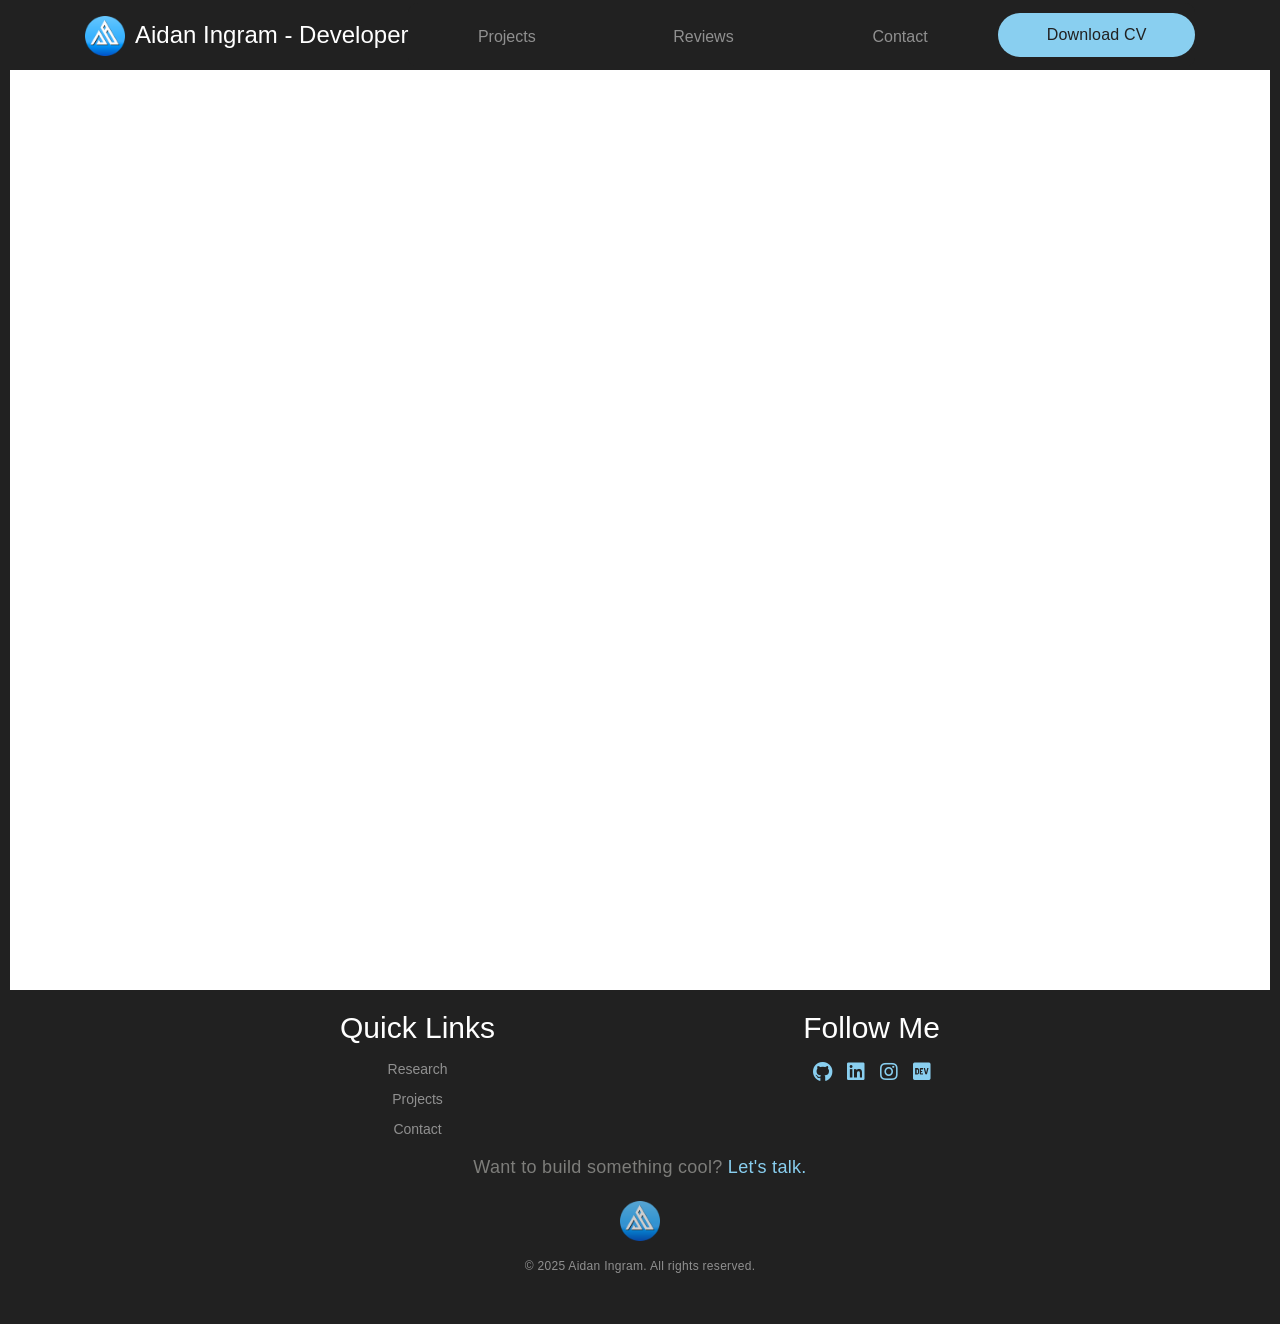
<file: heap-overflow.html>
<!DOCTYPE html>
<html lang="en">
<head>
    <title>Heap Overflow Report - Aidan Ingram</title>
    <link rel="icon" type="image/png" sizes="48x48" href="src/images/site_logo.png">

    <meta charset="UTF-8">
    <meta name="viewport" content="width=device-width, initial-scale=1, user-scalable=yes">

    <link rel="stylesheet" href="src/css/bootstrap.min.css">
    <link rel="stylesheet" href="src/css/all.min.css">
    <link rel="stylesheet" href="src/css/aidan-ingram-site.css">
</head>

<body>

<!-- Navbar -->
<nav class="navbar navbar-expand-lg">
    <div class="container">
        <a class="navbar-image" href="index.html">
            <img src="src/images/site_logo.png" alt="Site Logo">
        </a>
        <a class="navbar-brand" href="index.html">
            Aidan Ingram - Developer
        </a>

        <button class="navbar-toggler" type="button" data-toggle="collapse" data-target="#navbarNav" aria-controls="navbarNav" aria-expanded="false" aria-label="Toggle navigation">
            <span class="navbar-toggler-icon"></span>
        </button>

        <div class="collapse navbar-collapse" id="navbarNav">
            <ul class="navbar-nav mx-auto">
                <li class="nav-item">
                    <a href="index.html#projects" class="nav-link smoothScroll">Projects</a>
                </li>
                <li class="nav-item">
                    <a href="index.html#testimonials" class="nav-link smoothScroll">Reviews</a>
                </li>
                <li class="nav-item">
                    <a href="contact.html" class="nav-link smoothScroll">Contact</a>
                </li>
                <li class="nav-item text-center">
                    <a href="src/Aidan_Ingram_CV.pdf" class="custom-btn btn d-block mx-auto" download>Download CV</a>
                </li>
            </ul>
        </div>
    </div>
</nav>


<div class="pdf-container">
    <iframe class="pdf-desktop" src="src/academic-papers/Heap-Overflow-Report.pdf"></iframe>
    <div class="pdf-mobile">
        <p>Viewing issues? <a href="src/academic-papers/Heap-Overflow-Report.pdf" target="_blank">Click here to view or download the full PDF.</a></p>
    </div>
</div>


<footer class="footer section-padding">
    <div class="container">
        <div class="footer-links">
            <div>
                <h5>Quick Links</h5>
                <ul class="list-unstyled">
                    <li><a href="academic-papers.html">Research</a></li>
                    <li><a href="index.html#about">Projects</a></li>
                    <li><a href="contact.html">Contact</a></li>
                </ul>
            </div>

            <div class="socials">
                <h5>Follow Me</h5>
                <div class="social-icons">
                    <a href="https://github.com/Aidan-Ingram" target="_blank"><i class="fab fa-github"></i></a>
                    <a href="https://linkedin.com/in/aidan-ingram" target="_blank"><i class="fab fa-linkedin"></i></a>
                    <a href="https://instagram.com/awi03" target="_blank"><i class="fab fa-instagram"></i></a>
                    <a href="https://dev.to/aidaningram" target="_blank"><i class="fab fa-dev"></i></a>
                </div>
            </div>
        </div>
        <div class="text-center contact-link">
            <p>Want to build something cool? <a href="contact.html">Let's talk.</a></p>
        </div>
        <div class="footer-logo text-center">
            <img src="src/images/site_logo.png" alt="Logo">
        </div>
        <div class="text-center">
            <p class="copyright-text">&copy; 2025 Aidan Ingram. All rights reserved.</p>
        </div>
    </div>
</footer>

<script src="https://code.jquery.com/jquery-3.6.0.min.js"></script>
<script src="src/js/bootstrap.min.js"></script>
<script src="src/js/custom.js"></script>

</body>
</html>
</file>
<file: src/css/aidan-ingram-site.css>
/*
Aidan Ingram's Personal Website CSS
*/

@import url('https://fonts.googleapis.com/css2?family=Inter:wght@300;400;700&display=swap');

body {
    font-family: 'Inter', sans-serif;
}


  :root {
    --primary-color:        #89CFF0;
    --white-color:          #FFFFFF;
    --dark-color:           #212121;
    --menu-bg-color:        #212529;
    --imessage-gray:        #e5e5ea;
    --light-gray-background:#f9f9f9;
    --dimmed-white:         #dddddd;
    --checkmark-green:      #28a745;
    --popup-subtext:        #555;
    --popup-content:        #28a745;
    --gray-color:           #909090;
    --p-color:              #7d7a7a;
    --popup-hover:          #0056b3;
    --popup-error:          #dc3545;
    --success-green:        #28a745;
    --success-button-hover: #218838;
    --failure-red:          #dc3545;
    --failure-button-hover: #c82333;
    --slate-gray:           #2C2F33;

    --box-shadow:                  rgba(0, 0, 0, 0.15);
    --project-info-background:     rgba(0, 0, 0, 0.85);
    --carousel-hover:              rgba(0, 0, 0, 0.3);
    --shadow-background:           rgba(0, 0, 0, 0.1);
    --contact-form-border:         rgba(142, 140, 140, 0.35);
    --popup-background:            rgba(0, 0, 0, 0.5);
    --popup-shadow:                rgba(0, 0, 0, 0.3);
    --contact-background:          rgba(255, 255, 255, 0.1);
    --contact-shadow:              rgba(0, 0, 0, 0.2);

    --base-font-family:     -apple-system,BlinkMacSystemFont,"Segoe UI",Roboto,"Helvetica Neue",Arial,"Noto Sans",sans-serif,"Apple Color Emoji","Segoe UI Emoji","Segoe UI Symbol","Noto Color Emoji";
    --font-weight-bold:     600;
    --font-weight-normal:   400;
    --font-weight-light:    300;

    --h1-font-size:         56px;
    --h2-font-size:         48px;
    --h3-font-size:         38px;
    --h4-font-size:         34px;
    --h5-font-size:         30px;
    --h6-font-size:         24px;
    --p-font-size:          18px;
    --base-font-size:       16px;
    --button-font-size:     20px;

    --border-radius-large:  100%;
    --border-radius-medium: 80px;
    --border-radius-small:  40px;
  }
/* Aidan Ingram's Personal Website CSS */

/* Default background color */
body {
    background-color: var(--white-color); /* Default white for light mode */
    border: 10px solid var(--dark-color); /* Creates a subtle frame */
    font-family: var(--base-font-family);
    padding-top: 80px; /* Keeps navbar from overlapping content */

    /* Prevent flash at the top before scrolling */
    opacity: 0;
    visibility: hidden;
    transition: background-color 0.4s ease-in-out, color 0.4s ease-in-out;
}

/* Smooth fade-in effect */
body.fade-in {
    opacity: 1;
    visibility: visible;
    transition: opacity 0.5s ease-in-out;
}

/* Dark Mode Styles */
@media (prefers-color-scheme: dark) {
    :root {
        --primary-color: #4a90e2;
        --white-color: #ffffff; /* Dark background for light elements in dark mode */
        --dark-color: #121212;  /* Light color for text and elements in dark mode */
        --menu-bg-color: #2a2d32;
        --imessage-gray: #3a3d42;
        --light-gray-background: #212529;
        --dimmed-white: #dddddd;
        --checkmark-green: #21bf73;
        --popup-subtext: #bbbbbb;
        --popup-content: #21bf73;
        --gray-color: #b0b0b0;
        --p-color: #cccccc;
        --popup-hover: #0078d4;
        --popup-error: #ff4c4c;
        --success-green: #21bf73;
        --failure-red: #ff4c4c;
        --slate-gray: #1e1e1e;

        --box-shadow: rgba(255, 255, 255, 0.15);
        --project-info-background: rgba(255, 255, 255, 0.85);
        --carousel-hover: rgba(255, 255, 255, 0.3);
        --shadow-background: rgba(255, 255, 255, 0.1);
        --contact-form-border: rgba(255, 255, 255, 0.35);
        --popup-background: rgba(0, 0, 0, 0.7);
        --popup-shadow: rgba(255, 255, 255, 0.2);
        --contact-background: rgba(0, 0, 0, 0.3);
        --contact-shadow: rgba(255, 255, 255, 0.1);
    }

    /* Dark Mode Body background */
    body {
        background-color: var(--dark-color); /* Background color for dark mode */
        border: 10px solid #444444; /* Light border in dark mode */
        opacity: 1; /* Ensure content is visible */
        visibility: visible; /* Make body visible */
    }

    .mb-0 {
        color: var(--white)
    }
    .mb-2 {
        color: var(--white);
    }
    .mb-4 {
        color: var(--white);
    }
    .mb-5 {
        color: var(--white);
    }
    .mb-7 {
        color: #a1a1a0;
    }
    .section-title {
        color: var(--white) !important;
    }
    .test-desc {
        color: var(--white);
    }
    .faq-info-text {
        color: var(--white);
    }
    .und {
        color: var(--white);
    }
    .und:hover {
    color: var(--primary-color);
}
    .email-link {
        color: var(--white) !important;
    }
    .email-link:hover {
        color: var(--primary-color) !important;
    }
    .chat-box {
        box-shadow: none !important;
    }
    .contact-form-section {
        background: var(--slate-gray) !important;
        box-shadow: none !important;
    }
    .contact-form .form-group {
        color: var(--white) !important;
    }
    .contact-form .form-control {
        color: var(--dimmed-white) !important;
    }

    .contact-info-section {
        box-shadow: none !important;
    }

    .popup-message p,
    .popup-subtext p {
        color: #111 !important;
    }


    /* Rest of your dark mode styling */
    .card-header {
        background-color: #444 !important;
        color: #ddd !important;
        border-bottom: 1px solid #666 !important;
    }

    .card-body {
        background-color: #555 !important;
        color: #eee !important;
    }

    .card-header .btn-link {
        color: #ddd !important;
        text-decoration: none;
    }

    .card-header .btn-link.collapsed {
        color: #bbb !important;
    }

    .card-header .btn-link:not(.collapsed) {
        color: white !important;
    }
    .faq .card {
        border: none !important; /* Removes white border while keeping background */
        background-color: #444 !important; /* Keeps the FAQ card background gray */
    }

    .faq .card-header {
        background-color: #444 !important; /* Keeps the darker gray */
        color: #ddd !important; /* Ensures text is readable */
    }

    .faq .card-body p{
        background-color: #555 !important; /* Slightly lighter gray to maintain contrast */
        color: #eee !important; /* Keeps text white for readability */
        border: none !important; /* Ensures no unexpected border */
    }
    .message {
        color: white !important;
    }
    .navbar {
        background-color: #1e1e1e !important; /* Dark background */
        border-bottom: 1px solid #444; /* Slight border for separation */
    }
    .navbar-logo {
        filter: brightness(0) saturate(100%) invert(32%) sepia(18%) saturate(609%) hue-rotate(155deg) brightness(101%) contrast(102%);
    }

    .navbar-brand,
    .nav-link {
        color: #ddd !important; /* Light text for contrast */
    }
    #aboutTabs .nav-item .nav-link.active {
        color: var(--white) !important; /* Change to a readable color */
        background-color: #1a1a1a !important; /* Darker background for active tab */
        border-color: var(--white) !important; /* Matches primary theme */

    }

    /* Optional: Change hover effect for inactive tabs */
    #aboutTabs .nav-item .nav-link:hover {
        color: var(--white-color) !important;
    }

    .navbar-toggler-icon {
        color: var(--white); /* Make toggler visible in dark mode */
    }
    .navbar-collapse {
        background: #1e1e1e !important; /* Ensures mobile dropdown matches */
    }

    .navbar-nav .nav-item .nav-link:hover {
        color: white !important; /* Brighter on hover */
    }
    /* ========================= */
    /* TEXT STYLING (Ensuring Contrast) */
    /* ========================= */

    .project-info {
        background-color: #121212 !important; /* Solid black background */
        color: var(--dimmed-white) !important; /* White text for contrast */
        padding: 8px 12px; /* Slightly increase padding for better readability */
        border: none; /* Thin white border to separate text */
        border-radius: 4px; /* Optional: Slight rounding for smoothness */
    }

    /* Maintain spacing */
    .project-info h5 {
        margin-bottom: 4px;

    }

    .project-info p {
        margin: 0;
        font-size: 1rem; /* Slightly larger for readability */
    }

    /* ========================= */
    /* IMPROVE PREVIOUS/NEXT BUTTON VISIBILITY */
    /* ========================= */

    .carousel-control-prev-icon,
    .carousel-control-next-icon {
        filter: invert(1) brightness(2); /* Ensures high contrast */
    }

    /* Make navigation buttons larger & more visible */
    .carousel-control-prev,
    .carousel-control-next {
        background-color: rgba(255, 255, 255, 0.2) !important; /* Light transparent background */
        width: 45px !important;
        height: 45px !important;
        border-radius: 50%;
        transition: background 0.3s ease-in-out, transform 0.2s;
    }

    /* Hover effect for better visibility */
    .carousel-control-prev:hover,
    .carousel-control-next:hover {
        background-color: rgba(255, 255, 255, 0.6) !important; /* More visible on hover */
        transform: scale(1.1); /* Slight pop effect */
    }

    /* Adjust button positioning */
    .carousel-control-prev {
        left: 2%;
    }

    .carousel-control-next {
        right: 2%;
    }
    /* Darker color for the owl-dots buttons */
    .owl-dots .owl-dot span {
        background-color: #444 !important; /* Set a darker color for the inactive dots */
    }

    /* Darker color for the active owl-dot button */
    .owl-dots .owl-dot.active span {
        background-color: var(--primary-color) !important; /* Even darker color for the active dot */
    }

    .footer {
        background-color: #1e1e1e !important;
    }
}





  /*---------------------------------------
     TYPOGRAPHY
  -----------------------------------------*/

  h1 {
    font-size: var(--h1-font-size);
  }

  h1,
  h3 {
    font-weight: var(--font-weight-light);
  }

  h2 {
    font-size: var(--h2-font-size);
  }

  h3 {
    font-size: var(--h3-font-size);
      text-align: center;
  }

  h4 {
    font-size: var(--h4-font-size);
  }

  h5 {
    font-size: var(--h5-font-size);
  }

  h6 {
    font-weight: var(--font-weight-bold);
    font-size: var(--h6-font-size);
  }

  p {
    color: #7d7d7a;
    font-size: var(--p-font-size);
    font-weight: var(--font-weight-light);
    letter-spacing: 0.3px;
    line-height: 2em;
  }

  .section-padding {
    padding: 3rem 0;
  }

  .custom-icon {
    font-size: 12px;
    position: relative;
    bottom: 3px;
    left: 5px;
    transform: rotate(-25deg);
  }


  /* CUSTOM BUTTON */
.custom-btn {
    background: var(--primary-color);
    border: none;
    border-radius: var(--border-radius-medium);
    color: var(--dark-color);
    letter-spacing: 0.2px;
    padding: 6px 36px 10px 36px;
    font-size: var(--button-font-size);
    white-space: nowrap;
    transition: background 0.3s ease-in-out, color 0.3s ease-in-out; /* Smooth transition */
}

.custom-btn:hover,
.custom-btn:focus {
    background: var(--white-color) !important; /* Turns white on hover */
    color: var(--dark-color) !important; /* Keeps text dark for contrast */
}
.custom-btn2 {
    background: var(--primary-color);
    border: none;
    border-radius: var(--border-radius-medium);
    color: var(--dark-color);
    letter-spacing: 0.2px;
    padding: 6px 36px 10px 36px;
    font-size: var(--button-font-size);
    white-space: nowrap;
    text-decoration: none;
    transition: background 0.3s ease-in-out, color 0.3s ease-in-out;
    width: 100%
}

.custom-btn2:hover,
.custom-btn2:focus {
    background: var(--dark-color) !important; /* Changes background on hover */
    color: var(--white-color) !important; /* Ensures text remains white */
    text-decoration: none !important; /* Prevents underlining on hover */
}
/* Ensures form submit button looks like custom-btn */
.contact-form .form-control[type="submit"] {
    background: var(--primary-color);
    border: none;
    border-radius: var(--border-radius-medium);
    color: var(--dark-color);
    font-size: var(--button-font-size);
    padding: 10px 36px;
    cursor: pointer;
    text-align: center;
    transition: background 0.3s ease-in-out, color 0.3s ease-in-out;
    width: 100%; /* Makes sure it behaves properly inside the form */
    display: block;
}

/* Hover effect */
.contact-form .form-control[type="submit"]:hover,
.contact-form .form-control[type="submit"]:focus {
    background: var(--white-color);
    color: var(--dark-color);
    text-decoration: none;
}



/*---------------------------------------
   GENERAL
-----------------------------------------*/

  * {
    -webkit-box-sizing: border-box;
    -moz-box-sizing: border-box;
    box-sizing: border-box;
  }

  *::before,
  *::after {
    -webkit-box-sizing: border-box;
    -moz-box-sizing: border-box;
    box-sizing: border-box;
  }

  a {
    color: var(--dark-color);
    text-decoration: none;
    transition: all 0.4s linear;
  }

  a:hover  {
    color: var(--dark-color);
    text-decoration: underline;
  }


  /*---------------------------------------
     MENU
  -----------------------------------------*/

/* Navbar - Always Visible on Page Load */
.navbar {
    background: var(--dark-color);
    padding: 0.6rem 1rem; /* Slightly increased padding */
    transition: all 300ms ease-in-out;
    position: fixed;
    z-index: 99;
    top: 0;
    right: 0;
    left: 0;
    opacity: 1;
    display: flex;
    align-items: center;
    height: 70px; /* Slightly taller navbar */
}

/* When scrolled down, navbar remains solid */
.navbar.scroll {
    background: var(--dark-color);
    padding: 0.5rem 1rem;
    opacity: 1;
}

.navbar-brand {
    color: var(--white-color); /* Ensures text is always visible */
    font-weight: var(--font-weight-light);
    font-size: 1.5rem;
    display: flex;
    align-items: center;
    padding: 0;
    margin: 0;
    line-height: 1.2;
    position: relative;
    text-decoration: none; /* Removes default underline */
    transition: color 0.3s ease-in-out;
}

/* Ensure text color remains on hover */
.navbar-brand:hover {
    color: var(--white-color) !important; /* Keeps text from disappearing */
}

/* Underline Effect */
.navbar-brand::after {
    content: "";
    position: absolute;
    left: 0;
    bottom: -4px; /* Adjust spacing from text */
    width: 100%;
    height: 2px; /* Thickness of underline */
    background-color: var(--primary-color); /* Blue underline */
    opacity: 0; /* Initially invisible */
    transform: scaleX(0); /* Start with no width */
    transition: opacity 0.3s ease-in-out, transform 0.3s ease-in-out;
}

/* Show the underline smoothly on hover */
.navbar-brand:hover::after {
    opacity: 1;
    transform: scaleX(1); /* Expand to full width */
}
.navbar-image img {
    height: 40px; /* Adjust the height as needed */
    width: auto; /* Maintain aspect ratio */
    display: block;
}

.navbar-image {
    display: flex;
    align-items: center;
    margin-right: 10px; /* Space between logo and text */
    position: relative;
    top: 1px;
}


/* Navbar Links (Desktop Alignment) */
.navbar-expand-lg .navbar-nav {
    display: flex;
    justify-content: flex-start; /* Shifts links slightly left */
    margin-left: 4rem; /* Adjust spacing */
}

/* Navbar Collapse (Dropdown) */
.navbar-collapse {
    background: var(--dark-color); /* Solid background */
    padding: 10px 0;
    border-radius: 10px;
    width: 100%; /* Ensures it takes full width */
}

/* Navbar Links */
.navbar-nav {
    width: 100%; /* Ensures full width dropdown */
    text-align: center;
}

.navbar-nav .nav-item {
    width: 100%;
}

.navbar-expand-lg .navbar-nav .nav-link {
    margin: 0;
    padding: 0.5rem 1rem;
    color: var(--gray-color);
    font-weight: var(--font-weight-light);
    font-size: var(--base-font-size);
    border-bottom: 1px solid transparent;
}

/* Active/Hover Links */
.navbar-nav .nav-link {
    color: var(--gray-color);
    font-size: var(--base-font-size);
    font-weight: var(--font-weight-light);
    position: relative; /* Needed for the underline effect */
    text-decoration: none; /* Removes default underline */
    transition: color 0.3s ease-in-out;
    display: flex;
    align-items: center; /* Ensures vertical alignment */
    justify-content: center;
    height: 100%; /* Matches the navbar height */
    padding-top: 0.5rem; /* Pushes text down slightly */
    padding-bottom: 0.5rem; /* Adds balance */
    line-height: 1.2; /* Ensures text isn't stretched */
    top: 2px;
}

/* Underline Effect for Navbar Links */
.navbar-nav .nav-link::after {
    content: "";
    position: absolute;
    left: 0;
    bottom: -4px; /* Adjust spacing */
    width: 100%;
    height: 2px; /* Thickness of underline */
    background-color: var(--primary-color); /* Same blue underline */
    opacity: 0; /* Initially hidden */
    transform: scaleX(0); /* Start with no width */
    transition: opacity 0.3s ease-in-out, transform 0.3s ease-in-out;
}

/* Smooth Underline Appears on Hover */
.navbar-nav .nav-link:hover {
    color: var(--white-color); /* Keep text color consistent */
}

.navbar-nav .nav-link:hover::after {
    opacity: 1;
    transform: scaleX(1); /* Expands smoothly */
}


/* Download CV Button */
.navbar .custom-btn {
    background: var(--primary-color);
    color: var(--dark-color);
    font-size: 1rem;
    padding: 10px 20px;
}

.navbar .custom-btn:hover {
    background: var(--dark-color);
    color: var(--white-color);
}

/* Navbar Toggler (Hamburger Menu) */
/* Ensure Navbar Toggler (Hamburger Menu) is Visible */
.navbar-toggler {
    border: none;
    background: transparent;
    padding: 0;
    cursor: pointer;
    width: 40px;
    height: 40px;
    display: flex; /* Ensure it is visible */
    align-items: center;
    justify-content: center;
}

/* Hamburger Icon */
.navbar-toggler .navbar-toggler-icon {
    width: 30px;
    height: 3px;
    background-color: var(--white-color);
    position: relative;
    display: block; /* Ensure it's visible */
    transition: background 0.3s ease-in-out;
}

/* Create the three lines for the hamburger */
.navbar-toggler .navbar-toggler-icon::before,
.navbar-toggler .navbar-toggler-icon::after {
    content: "";
    position: absolute;
    left: 0;
    width: 30px;
    height: 3px;
    background-color: var(--white-color);
    transition: transform 0.3s ease-in-out;
}

.navbar-toggler .navbar-toggler-icon::before {
    top: -8px;
}

.navbar-toggler .navbar-toggler-icon::after {
    top: 8px;
}

/* When Navbar is Open, Transform Icon to 'X' */
.navbar-toggler[aria-expanded="true"] .navbar-toggler-icon {
    background: transparent; /* Hide middle bar */
}

.navbar-toggler[aria-expanded="true"] .navbar-toggler-icon::before {
    transform: rotate(45deg);
    top: 0;
}

.navbar-toggler[aria-expanded="true"] .navbar-toggler-icon::after {
    transform: rotate(-45deg);
    top: 0;
}
.navbar-toggler:focus,
.navbar-toggler:active {
    outline: none !important;
    box-shadow: none !important;
}

@media screen and (max-width: 991px) {
    /* Navbar Brand (Mobile View) */
    .navbar-brand {
        font-size: 1.3rem; /* Smaller text */
        white-space: nowrap;
        max-width: 80%;
        overflow: hidden;
        text-overflow: ellipsis;
    }

    /* Adjust Navbar Padding for Mobile */
    .navbar {
        padding: 0.8rem 1rem;
    }

    /* Ensure Navbar Links Are Centered in Mobile Dropdown */
    .navbar-nav {
        flex-direction: column;
        text-align: center;
        width: 100%;
    }

    .navbar-nav .nav-item {
        width: 100%;
    }

    .navbar-nav .nav-link {
        padding: 10px;
        font-size: 1rem;
    }

    /* Mobile Dropdown Menu Styling */
    .navbar-collapse {
        width: 100%;
        padding: 10px 0;
        background: var(--dark-color);
        border-radius: 10px;
    }

    /* Mobile-Friendly Download CV Button */
    .navbar .custom-btn {
        font-size: 0.9rem; /* Smaller font */
        padding: 8px 16px; /* Reduced padding */
        width: auto; /* Prevents stretching */
        max-width: 150px; /* Limits width */
    }

    /* Mobile Navbar Toggler (Fixes 'X' Button Size) */
    .navbar-toggler {
        width: 35px;
        height: 35px;
    }

    .navbar-toggler .navbar-toggler-icon {
        width: 20px; /* Adjusted to prevent oversized close button */
        height: 2px;
    }
    .navbar-image img {
        height: 35px;
    }
}





/*---------------------------------------
     HERO
  -----------------------------------------*/
/* Profile picture scaling */
.about-image {
    width: 100%;
    max-width: 300px; /* Prevents image from getting too large */
    height: auto;
    display: block;
    margin: 0 auto 20px auto; /* Adds space below image to separate it from the chat */
}

/* Adjust image size for smaller screens */
@media screen and (max-width: 768px) {
    .about-image {
        max-width: 200px; /* Reduce image size */
        margin-bottom: 15px; /* Reduce spacing for mobile */
    }
}

/* Hero Title */
.hero-title {
    background: var(--dark-color);
    border-radius: var(--border-radius-medium);
    color: var(--white-color);
    display: inline-block;
    margin: 0.5rem 0;
    padding: 0.5rem 2rem 1.5rem 2rem;
    font-size: 2.2em;
}

/* Chat Box Styling */
.chat-box {
    display: flex;
    flex-direction: column;
    width: 100%;
    max-width: 600px; /* Matches profile image width */
    padding: 20px;
    background: var(--light-gray-background);
    border-radius: 12px;
    box-shadow: 0 4px 12px var(--box-shadow);
    margin-top: 20px; /* Adds spacing between the image and chat box */
}

/* Common message bubble styles */
.message {
    max-width: 80%;
    padding: 16px 20px;
    margin: 10px 0;
    border-radius: 20px;
    font-size: clamp(18px, 2vw, 24px);
    word-wrap: break-word;
    line-height: 1.5;
}

/* Employer messages (left-aligned) */
.message.employer {
    align-self: flex-start;
    background-color: var(--imessage-gray);
    color: var(--dark-color);
    text-align: left;
}

/* Aidan's messages (right-aligned) */
.message.aidan {
    align-self: flex-end;
    background-color: var(--primary-color);
    color: var(--white-color);
    text-align: left;
}

/* Style for email link inside the chat */
.message.aidan a.email-link,
.message.employer a.email-link {
    background: var(--imessage-gray);
    color: var(--dark-color);
    text-decoration: underline;
    padding: 0;
    font-size: inherit;
    display: inline;
}

/* Email link hover effect */
.email-link:hover {
    background: var(--dark-color);
    color: var(--white-color);
}

/* Mobile Optimizations */
@media screen and (max-width: 768px) {
    .chat-box {
        max-width: 90%; /* Prevents the chat box from being too wide */
        padding: 15px; /* Slightly smaller padding for mobile */
        margin-top: 15px; /* Reduces space on smaller screens */
    }

    .message {
        font-size: clamp(16px, 4vw, 22px); /* Adjusts message text size for mobile */
        padding: 12px 16px;
    }
}



  /*---------------------------------------
     ABOUT
  -----------------------------------------*/

  .about-image {
    border-radius: var(--border-radius-small);
  }

  .profile-list li {
    margin: 0.3rem 0;
  }

  .profile-list strong {
    display: inline-block;
    width: 30%;
    margin-right: 1rem;
  }

.github-link {
    text-decoration: underline;
}

.col-lg-6.col-md-6.col-12 {
    max-height: 400px; /* Adjust height based on design */
    overflow-y: auto; /* Enables scrolling */
    padding-right: 20px; /* Prevents text from touching the edge */
    word-wrap: break-word; /* Ensures text does not overflow horizontally */
}
/* Center the "About Me" header */
#about h3 {
    text-align: center;
    margin-bottom: 30px;
    font-size: 2rem; /* Adjust size as needed */
}

/* Ensure the About Me section stays aligned */
#about .row {
    justify-content: center;
    text-align: center;
}

/* Keeps Image and Table at Equal Width */
.col-lg-6 {
    flex: 1;
    max-width: 50%;
}

/* Ensures the Additional About Info Section is Centered */
.about-third {
    text-align: center;
    margin-top: 50px;
}
/* Increase font size for paragraphs in the About section */
.about-third p {
    font-size: 1.2rem; /* Adjust as needed */
    line-height: 1.6;  /* Improves readability */
    color: var(--dark-color); /* Ensures visibility */
}




/*---------------------------------------
   FAQ
-----------------------------------------*/

  .faq .card-header {
    padding: 0;
  }

  .faq .btn-link {
    color: var(--dark-color);
    font-size: var(--h6-font-size);
    text-align: left;
    display: block;
    width: 100%;
    padding: 1rem 2rem;
  }

  .faq .btn-link:focus,
  .faq .btn-link:hover {
    color: var(--dark-color);
    text-decoration: none;
  }

  .faq .card-body {
    padding: 2rem;
  }

.faq-info-text {
    font-size: var(--base-font-size);
    display: block;
    margin: 1.5rem 2rem 0 2rem;
}

.faq-info-text a {
    font-size: inherit; /* Keeps the same font size as the surrounding text */
    text-decoration: underline; /* Ensures the link is underlined */
    display: inline; /* Forces the link to stay in the same line */
}

/* ========================= */
/* PROJECT CAROUSEL STYLES (Final Fix) */
/* ========================= */

#projectCarousel {
    max-width: 100%;
    height: 450px;
    overflow: hidden;
    background-color: transparent; /* Ensure no white background */
    border: none; /* Remove any unintended borders */
    padding: 0; /* No extra spacing */
    margin: 0; /* No extra margins */
}

/* Ensure slides fill the carousel properly */
#projectCarousel .carousel-inner {
    height: 100%;
    display: flex; /* Ensure proper sliding */
    overflow: hidden; /* Prevent extra white gaps */
}

/* Fix slide movement */
#projectCarousel .carousel-item {
    transition: transform 0.8s ease-in-out; /* Smooth transition */
    flex: 0 0 100%; /* Ensure each slide takes full width */
    background-color: transparent; /* Prevent any white wrapping */
}

/* Image Styling */
.project-img {
    max-height: 280px;
    width: 100%;
    object-fit: cover; /* Use 'contain' if images are getting cropped */
    border-radius: 6px;
}

/* ========================= */
/* TEXT STYLING (Blending Fix) */
/* ========================= */

.project-info {
    background-color: var(--project-info-background); /* Softer dark */
    color: var(--dimmed-white); /* Slightly dimmed white */
    padding: 5px 10px; /* Reduce padding */
    margin: 0; /* Prevent white gap */
    border: none; /* Remove any unexpected border */
    border-radius: 0; /* Ensure full blending */
}

/* Maintain spacing */
.project-info h5 {
    margin-bottom: 3px;
}

.project-info p {
    margin: 0;
    font-size: 0.9rem;
}

/* ========================= */
/* FIX: Make Next/Previous Buttons Visible (Smaller & Aligned) */
/* ========================= */

.carousel-control-prev-icon,
.carousel-control-next-icon {
    filter: invert(1);
}

/* Make navigation buttons smaller */
.carousel-control-prev,
.carousel-control-next {
    background-color: var(--shadow-background);
    width: 35px;
    height: 35px;
    border-radius: 50%;
    transition: background 0.3s ease-in-out;
}

.carousel-control-prev:hover,
.carousel-control-next:hover {
    background-color: var(--carousel-hover);
}

/* Adjust button positioning */
.carousel-control-prev {
    left: 1%;
}

.carousel-control-next {
    right: 1%;
}

/* ========================= */
/* RESPONSIVE DESIGN FIXES */
/* ========================= */

@media (max-width: 768px) {
    #projectCarousel {
        height: auto;
    }

    .project-info {
        padding: 3px 6px; /* Reduce padding for mobile */
    }

    .carousel-control-prev,
    .carousel-control-next {
        width: 30px;
        height: 30px;
    }
}







  /*---------------------------------------
     TESTIMONIALS
  -----------------------------------------*/

  .testimonials {
    background: var(--light-gray-background);
  }

.testimonials-image {
    width: 150px; /* Adjust as needed */
    height: auto; /* Maintains aspect ratio */
    margin: 0 1rem 1rem 1rem;
    object-fit: cover; /* Ensures the image looks good if cropped */
    border-radius: 8px; /* Optional: adds rounded corners */
}


  .testimonials-image img {
    border-radius: var(--border-radius-medium);
  }

  .testimonials-info {
    width: 100%;
  }

  .testimonials .owl-theme .owl-nav.disabled+.owl-dots {
    margin-top: 2rem;
  }

  .testimonials .owl-theme .owl-dots .owl-dot {
    outline: none;
  }

  .testimonials .owl-theme .owl-dots .owl-dot span {
    width: 30px;
    height: 3px;
    margin: 5px;
  }

  .testimonials .owl-theme .owl-dots .owl-dot.active span,
  .testimonials .owl-theme .owl-dots .owl-dot:hover span {
    background: var(--primary-color);
  }


  /*---------------------------------------
     CONTACT
  -----------------------------------------*/

  .contact-form .form-control {
    background: transparent;
    border: none;
    border-bottom: 1px solid var(--contact-form-border);
    box-shadow: none;
    border-radius: 0;
    -webkit-appearance: none;
    outline: none;
    color: var(--dark-color);
    font-weight: var(--font-weight-light);
    padding-left: 0;
    cursor: text;
  }

  .contact-form input {
    height: calc(2.25rem + 10px);
  }

  .contact-form .form-group {
    margin: 0 0 1rem;
    position: relative;
  }

  .contact-form .form-control,
  .webform-label {
    transition: all 0.4s;
    touch-action: manipulation;
  }

  .webform-label {
    cursor: text;
    font-size: 12px;
    font-weight: var(--font-weight-light);
    margin-bottom: 5px;
  }

  .contact-form .form-control:placeholder-shown + .webform-label {
    cursor: text;
    max-width: 66.66%;
    white-space: nowrap;
    overflow: hidden;
    text-overflow: ellipsis;
    transform-origin: left bottom;
    transform: translate(0, 2.125rem) scale(1.5);
  }

  .contact-form ::-webkit-input-placeholder {
    opacity: 0;
    transition: inherit;
    color: var(--dark-color);
  }

  .contact-form ::-moz-placeholder {
    opacity: 0;
    transition: inherit;
    color: var(--dark-color);
  }

  .contact-form .form-control:focus::-webkit-input-placeholder {
    opacity: 1;
  }

  .contact-form .form-control:focus::-moz-placeholder {
    opacity: 1;
  }

  .contact-form .form-control:not(:placeholder-shown) + .webform-label,
  .contact-form .form-control:focus + .webform-label {
    transform: translate(0, 0) scale(1);
    cursor: pointer;
    color: var(--gray-color);
  }

  .contact-form #submit-button {
    background: var(--primary-color);
    border: none;
    border-radius: var(--border-radius-medium);
    color: var(--dark-color);
    cursor: pointer;
    font-size: var(--p-font-size);
    line-height: 0;
    margin-top: 2.5rem;
    padding: 1.5rem 1.8rem 1.8rem 1.8rem;
    white-space: nowrap;
    max-width: 190px;
  }

  .copyright-text {
    font-size: var(--base-font-size);
  }
@media screen and (max-width: 768px) {
    .contact-form {
        width: 90%; /* Slightly reduces width to make it more compact */
        max-width: 400px; /* Prevents form from being too wide */
        padding: 15px; /* Reduces padding */
    }

    .contact-form .form-control {
        font-size: 14px; /* Keeps text readable but not too large */
        height: 40px; /* Makes inputs slightly smaller */
        padding: 8px 10px; /* Reduces padding inside input fields */
    }

    .contact-form textarea {
        height: 80px; /* Keeps textarea usable but not oversized */
    }

    .contact-form #submit-button {
        font-size: 14px; /* Reduce button font size slightly */
        padding: 12px 16px; /* Keeps button touch-friendly but compact */
        margin-top: 1.5rem; /* Reduces extra spacing above the button */
    }

    .webform-label {
        font-size: 11px; /* Slightly smaller label text */
    }
}


/* Background overlay */
.popup {
    display: none;
    position: fixed;
    top: 0;
    left: 0;
    width: 100%;
    height: 100%;
    background: var(--popup-background); /* Dark overlay */
    backdrop-filter: blur(5px); /* Blurred background effect */
    z-index: 1000;
    opacity: 0;
    transition: opacity 0.3s ease-in-out;
}

/* Centered pop-up box */
.popup-content {
    position: absolute;
    top: 50%;
    left: 50%;
    transform: translate(-50%, -50%);
    background: white;
    padding: 25px;
    border-radius: 10px;
    width: 320px; /* Square shape */
    min-height: 300px; /* Increased height to prevent overflow */
    text-align: center;
    box-shadow: 0px 10px 30px var(--popup-shadow);
    animation: slideIn 0.3s ease-in-out;
    display: flex;
    flex-direction: column;
    justify-content: center; /* Ensures content stays centered */
    align-items: center; /* Centers the button properly */
}


/* Slide-in animation */
@keyframes slideIn {
    from {
        transform: translate(-50%, -55%);
        opacity: 0;
    }
    to {
        transform: translate(-50%, -50%);
        opacity: 1;
    }
}

/* Checkmark icon */
.popup-icon {
    font-size: 48px;
    color: var(--checkmark-green); /* Green checkmark */
    margin-bottom: 10px;
}

/* Main message */
.popup-message {
    font-size: 18px;
    font-weight: bold;
    margin-bottom: 5px;
}

/* Subtext under main message */
.popup-subtext {
    font-size: 14px;
    color: var(--popup-subtext);
    margin-bottom: 15px;
}

/* Button styling */
.popup-content button {
    padding: 12px 20px; /* Ensures a comfortable click area */
    width: 80%; /* Keeps the button within bounds */
    max-width: 200px; /* Prevents overflow */
    background: var(--popup-content);
    color: white;
    border: none;
    cursor: pointer;
    border-radius: 6px;
    font-size: 16px;
    font-weight: bold;
    transition: background 0.3s ease-in-out;
    white-space: nowrap; /* Prevents button text from wrapping */
    text-align: center;
}

/* Button hover effect */
.popup-content button:hover {
    background: var(--popup-hover);
}

/* Show pop-up effect */
.popup.show {
    display: block;
    opacity: 1;
}

.popup-error .popup-icon i {
    color: var(--popup-error); /* Red for error */
}
@media (max-width: 400px) {
    .popup-content {
        width: 90%; /* Adjust width for smaller screens */
        min-height: 320px; /* Ensure enough space */
    }

    .popup-content button {
        width: 100%; /* Full width on smaller screens */
        max-width: 250px;
        font-size: 14px;
    }
}
/* Success Popup */
.popup-success .popup-content button {
    background: var(--success-green); /* Green for success */
}

.popup-success .popup-content button:hover {
    background: var(--success-button-hover);
}

/* Error Popup */
.popup-error .popup-content button {
    background: var(--failure-red); /* Red for error */
}

.popup-error .popup-content button:hover {
    background: var(--failure-button-hover);
}

/*---------------------------------------
   FOOTER + MOBILE SUPPORT
-----------------------------------------*/
/* Footer Styling */
.footer {
    background: var(--dark-color);
    color: var(--white-color);
    padding: 20px 0; /* Keeps it compact */
    text-align: center;
}

/* Footer Content - Flexbox Layout */
.footer .container {
    display: flex;
    flex-direction: column;
    align-items: center;
}

/* Quick Links & Socials Row */
.footer .footer-links {
    display: flex;
    justify-content: space-between;
    align-items: flex-start;
    width: 90%;
    max-width: 600px;
    margin: 0 auto;
    gap: 40px; /* Add more space between Quick Links & Follow Me */
}


/* Quick Links Styling */
.footer .list-unstyled {
    display: flex;
    flex-direction: column;
    align-items: center;
    padding: 0;
    list-style: none;
    margin: 0;
}

.footer .list-unstyled li {
    margin: 3px 0;
}

/* Social Media Section */
.footer .socials {
    display: flex;
    flex-direction: column;
    align-items: center;
}

.footer .social-icons {
    display: flex;
    gap: 15px;
    margin-top: 8px; /* Ensures space between title & icons */
}

/* Links */
.footer a {
    color: var(--gray-color);
    text-decoration: none;
    font-size: 14px;
}

.footer a:hover {
    color: var(--primary-color);
}

/* Social Media Icons */
.footer i {
    font-size: 20px;
    color: var(--primary-color);
    transition: 0.3s;
}

.footer i:hover {
    color: var(--gray-color);
}

/* Witty Contact Link */
.contact-link {
    margin-top: 5px;
    font-size: inherit; /* Ensures it matches surrounding text */
    font-weight: normal;
}

/* Fixes the Link Font Size */
.contact-link a {
    font-size: inherit; /* Forces it to match the surrounding text */
    color: var(--primary-color);
    text-decoration: none;
    transition: color 0.3s ease;
}

.contact-link a:hover {
    color: var(--white-color);
}
.footer-logo img {
    width: 40px; /* Adjust size as needed */
    height: auto;
    margin-bottom: 10px; /* Add spacing between logo and copyright */
    opacity: 0.8; /* Slight transparency for subtle effect */
    transition: opacity 0.3s ease-in-out;
}

.footer-logo img:hover {
    opacity: 1; /* Full visibility on hover */
}


/* Copyright */
.copyright-text {
    font-size: 12px;
    color: var(--gray-color);
    margin-top: 3px; /* Reduced from 5px */
    padding-bottom: 0px; /* Ensures footer sits flush */
}

/* Mobile Optimization */
@media screen and (max-width: 768px) {
    /* Keep Footer Compact */
    .footer {
        padding: 15px 0;
    }

    /* Keep Quick Links & Follow Me Side-by-Side */
    .footer .footer-links {
        display: flex;
        flex-direction: row; /* Ensures they stay in a row */
        justify-content: space-between; /* Pushes them apart */
        align-items: flex-start; /* Aligns titles evenly at the top */
        width: 90%; /* Keeps them centered while giving them space */
        max-width: 600px; /* Prevents excessive spreading */
        margin: 0 auto; /* Ensures proper centering */
    }

    /* Adjust Title Font Size & Alignment */
    .footer h5 {
        font-size: 16px; /* Slightly increased from 14px */
        margin-bottom: 5px; /* Keep spacing tight */
        text-align: left; /* Ensures alignment consistency */
    }

    /* Quick Links - Reduce Spacing */
    .footer .list-unstyled {
        display: flex;
        flex-direction: column; /* Stack them vertically */
        align-items: center;
        padding: 0;
        list-style: none;
        margin: 0;
    }

    .footer .list-unstyled li {
        margin: 2px 0; /* Minimal spacing between links */
        padding: 0; /* Ensures no extra padding */
        line-height: 1.2; /* Keeps the text compact */
    }


    /* Social Media Section */
    .footer .socials {
        display: flex;
        flex-direction: column;
        align-items: center;
    }

    /* Social Media Icons */
    .footer .social-icons {
        display: flex;
        gap: 12px; /* Adds space between social icons */
        margin-top: 5px; /* Keeps spacing even */
    }

    /* Ensure icons aren't too big */
    .footer i {
        font-size: 18px;
    }

    /* Adjust Witty Contact Link */
    .contact-link {
        font-size: 13px;
        margin-bottom: 3px; /* Reduce space before copyright */
    }

    /* Reduce Copyright Text Size */
    .copyright-text {
        font-size: 11px;
    }
}










/*---------------------------------------
   ACADEMIC PAPERS GRID
-----------------------------------------*/

.papers-intro {
    max-width: 600px;
    margin: 0 auto 2rem auto;
    color: var(--p-color);
}

.papers-grid {
    display: grid;
    grid-template-columns: repeat(auto-fill, minmax(280px, 1fr));
    gap: 2rem;
    margin-top: 1rem;
}

.paper-card {
    border-radius: 12px;
    overflow: hidden;
    box-shadow: 0 4px 16px var(--box-shadow);
    background: var(--white-color);
    border: 1px solid var(--shadow-background);
    transition: transform 0.3s ease, box-shadow 0.3s ease;
}

.paper-card:hover {
    transform: translateY(-6px);
    box-shadow: 0 12px 32px var(--box-shadow);
}

.paper-thumbnail-link {
    display: block;
    text-decoration: none;
}

.paper-thumbnail {
    width: 100%;
    aspect-ratio: 8.5 / 11;
    background: #f0f0f0;
    display: flex;
    justify-content: center;
    align-items: flex-start;
    overflow: hidden;
    position: relative;
}

.pdf-loading {
    position: absolute;
    inset: 0;
    display: flex;
    flex-direction: column;
    justify-content: center;
    align-items: center;
    gap: 8px;
    color: var(--gray-color);
    font-size: 14px;
}

.pdf-loading i {
    font-size: 36px;
    color: var(--primary-color);
}

.pdf-canvas {
    display: none;
    width: 100%;
    height: auto;
}

.paper-info {
    padding: 1.2rem 1.2rem 1.4rem;
}

.paper-tag {
    display: inline-block;
    background: var(--primary-color);
    color: var(--dark-color);
    font-size: 11px;
    font-weight: 600;
    letter-spacing: 0.5px;
    text-transform: uppercase;
    padding: 2px 10px;
    border-radius: 20px;
    margin-bottom: 0.6rem;
}

.paper-title {
    font-size: 1.1rem !important;
    font-weight: 600;
    color: var(--dark-color);
    margin-bottom: 0.5rem;
}

.paper-desc {
    font-size: 0.88rem !important;
    line-height: 1.55 !important;
    color: var(--p-color);
    margin-bottom: 1rem;
}

.paper-actions {
    display: flex;
    align-items: center;
    gap: 1rem;
}

.paper-btn-view {
    flex: 1;
    text-align: center;
    padding: 8px 16px !important;
    font-size: 14px !important;
}

.paper-btn-download {
    display: flex;
    align-items: center;
    gap: 5px;
    color: var(--gray-color);
    font-size: 14px;
    text-decoration: none;
    transition: color 0.3s ease;
    white-space: nowrap;
}

.paper-btn-download:hover {
    color: var(--primary-color);
    text-decoration: none;
}

@media (max-width: 600px) {
    .papers-grid {
        grid-template-columns: 1fr;
    }
}

@media (prefers-color-scheme: dark) {
    .paper-card {
        background: #2a2a2a;
        border-color: #3a3a3a;
    }

    .paper-thumbnail {
        background: #1e1e1e;
    }

    .paper-title {
        color: var(--dimmed-white) !important;
    }

    .paper-tag {
        color: #1a1a1a;
    }
}


/*---------------------------------------
   SOCIAL LINKS
-----------------------------------------*/

  .social-links {
    margin: 40px 0;
    padding: 0;
  }

  .social-links li {
    display: inline-block;
    list-style: none;
  }

  .social-links a {
    display: inline-block;
    color: var(--p-color);
    font-size: var(--h6-font-size);
    margin: 5px 20px 5px 0;
  }

  .social-links a:hover {
    color: var(--dark-color);
  }


  /*---------------------------------------
     RESPONSIVE STYLES
  -----------------------------------------*/

  @media screen and (max-width: 1200px) {
    h1 {
        font-size: 42px;
    }

    h2 {
        font-size: 36px;
    }

    h3 {
        font-size: 32px;
    }

    h4 {
        font-size: 28px;
    }

    .email-link {
      font-size: 28px;
    }
  }

  @media screen and (max-width: 992px) {

    .hero-title {
      font-size: 1.8em;
      padding-bottom: 1rem;
    }

    .email-link {
      font-size: 22px;
      padding: 0.5rem 2rem 0.7rem 2rem;
    }
  }

  @media screen and (max-width: 991px) {
    .navbar-nav {
      margin: 1rem 0;
    }

    .navbar-expand-lg .navbar-nav .nav-link {
      display: inline-block;
      margin: 5px 0.5rem;
    }
  }

  @media screen and (max-width: 768px) {

    .hero-text {
      position: relative;
      top: 1.5rem;
    }
  }

  @media screen and (max-width: 480px) {

    .hero-title {
      font-size: 26px;
    }

    .email-link {
      font-size: 20px;
      padding: 0.3rem 2rem 0.6rem 2rem;
    }
  }

/* Container to hold both sections */
.contact-container {
    display: flex;
    justify-content: space-between;
    gap: 2rem; /* Creates separation between the two sections */
    flex-wrap: wrap; /* Allows wrapping for smaller screens */
}

/* Contact Form Box */
.contact-form-section {
    flex: 1;
    max-width: 600px;
    background: var(--white-color);
    padding: 2rem;
    border-radius: 12px;
    box-shadow: 0 8px 20px var(--shadow-background);
    border: 1px solid var(--shadow-background);
}

/* Contact Info Box */
/* Contact Info Section - 2x2 Grid */
/* Contact Info Section - Dark Slate Gray */
/* Contact Info Section - Always a 2x2 Grid */
.contact-info-section {
    background: var(--slate-gray); /* Dark Slate Gray */
    color: var(--white-color);
    padding: 2rem;
    border-radius: 12px;
    text-align: center;
    box-shadow: 0 4px 10px var(--contact-shadow);
    display: grid;
    grid-template-columns: repeat(2, 1fr); /* Always 2 columns */
    grid-template-rows: repeat(2, 1fr); /* Always 2 rows */
    gap: 1rem;
    max-width: 600px;
    margin: 0 auto; /* Centering */
}

/* Individual Contact Boxes */
.contact-info-box {
    background: var(--contact-background); /* Subtle contrast */
    padding: 15px; /* Reduced padding for mobile */
    border-radius: 8px;
    display: flex;
    flex-direction: column;
    align-items: center;
    justify-content: center;
}

/* Icons */
.contact-info-box i {
    font-size: 28px; /* Slightly smaller on mobile */
    margin-bottom: 8px;
    color: var(--primary-color);
}

/* Titles */
.contact-info-box h3 {
    font-size: 18px; /* Slightly smaller */
    font-weight: bold;
    margin-bottom: 6px;
}

/* Text */
.contact-info-box p {
    font-size: 13px; /* Smaller text for mobile */
    margin: 3px 0;
}

/* Links */
.contact-info-box a {
    color: var(--white-color);
    text-decoration: none;
    font-weight: 600;
    transition: color 0.3s ease-in-out;
}

.contact-info-box a:hover {
    color: var(--primary-color);
}

/* ✨ Keep the 2x2 Grid on Mobile but Scale It Down */
@media (max-width: 600px) {
    .contact-info-section {
        grid-template-columns: repeat(2, 1fr); /* Keep 2x2 grid */
        gap: 0.5rem; /* Reduce spacing */
        padding: 1rem; /* Less padding */
    }

    .contact-info-box {
        padding: 10px; /* Smaller padding */
    }

    .contact-info-box i {
        font-size: 24px; /* Smaller icons */
    }

    .contact-info-box h3 {
        font-size: 16px; /* Smaller headings */
    }

    .contact-info-box p {
        font-size: 12px; /* Small but readable */
    }
}
.pdf-container {
    width: 100%;
    max-width: 900px;
    margin: 0 auto;
    height: 100vh;
    padding-bottom: 20px;
    display: flex;
    justify-content: center;
    align-items: center;
}

/* Only show iframe on desktop */
.pdf-desktop {
    width: 100%;
    height: 100%;
    border: none;
}

/* Hide mobile message on desktop */
.pdf-mobile {
    display: none;
    text-align: center;
}

/* On mobile, hide iframe and show download link */
@media screen and (max-width: 768px) {
    .pdf-desktop {
        display: none;
        visibility: hidden;
        height: 0;
    }
    .pdf-mobile {
        display: block;
        font-size: 1.1rem;
        margin-top: 20px;
    }
}
</file>
